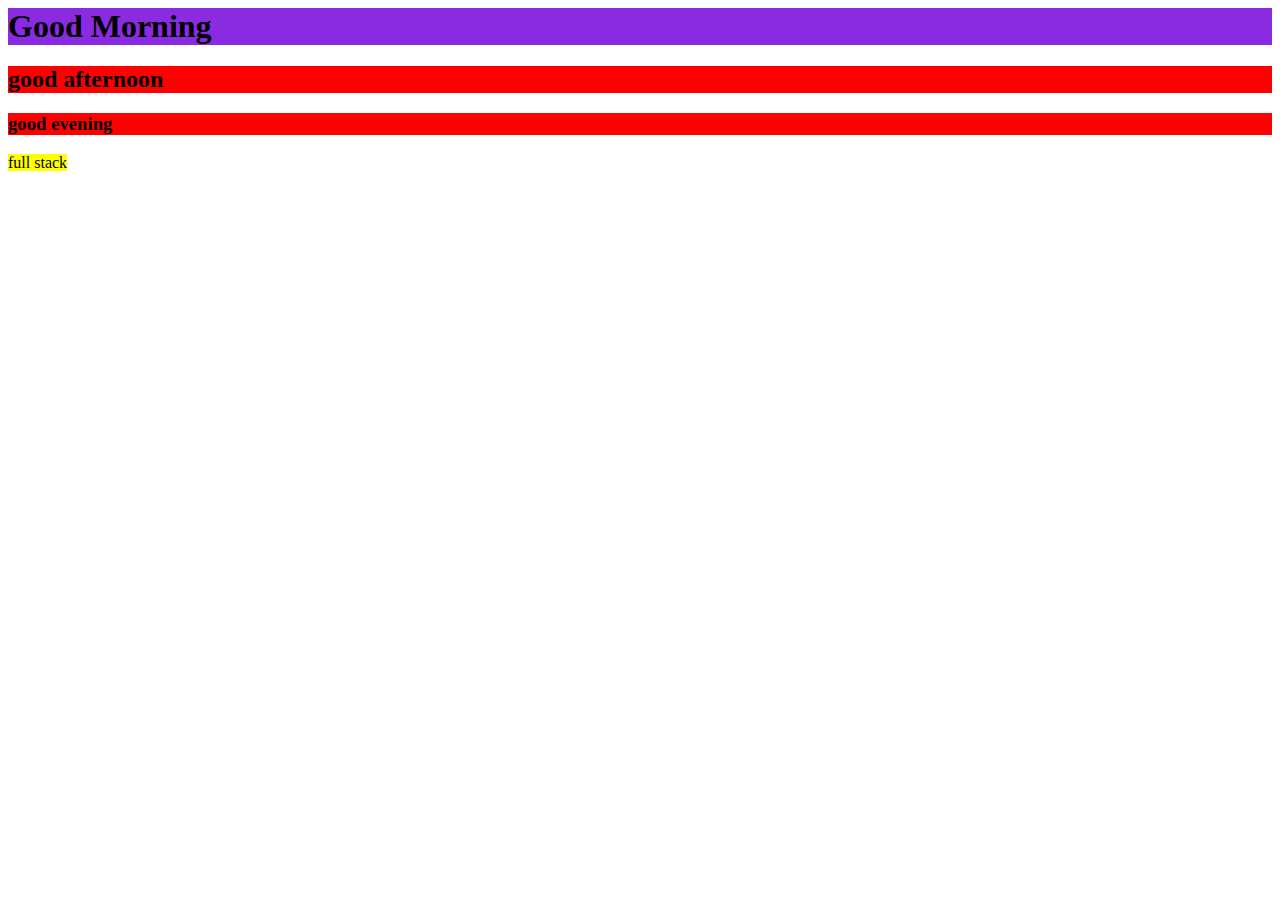
<file: css3/index.html>
<html>
    <head>
        
      <title>learning css</title>
      <link rel="stylesheet" href="./xyz.css">       <!--external css-->
    <!--internal css-->
    <style>           
    
        h2,h3{
          background-color: red;         
        }
      </style>
    </head>
    <body>
        <h1 style="background-color: blueviolet;">Good Morning</h1> <!--inline css-->
        <h2>good afternoon</h2>
        <h3>good evening</h3>
        <span>full stack</span>
    </body>
</html>
</file>
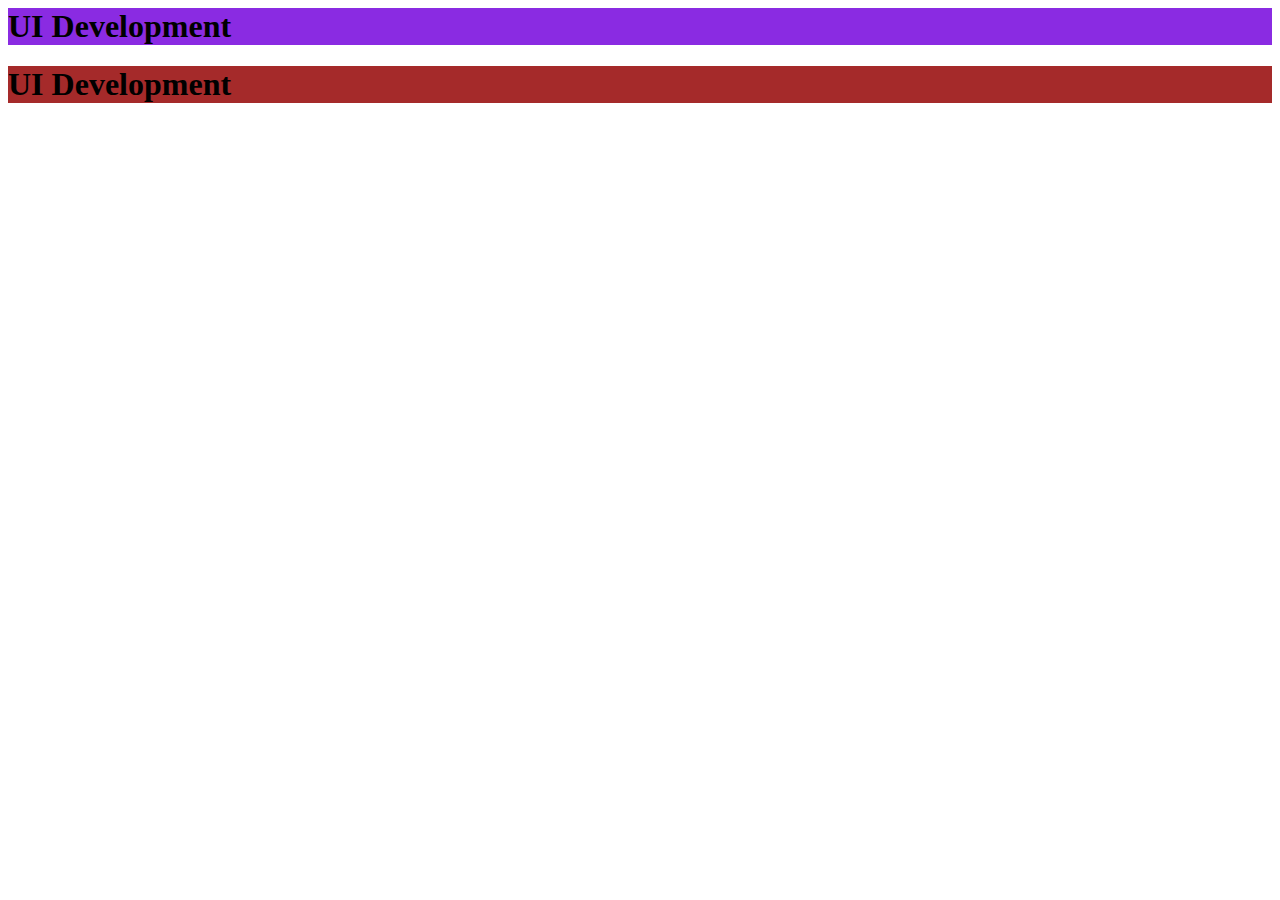
<file: rule no 2/index.html>
<html>
    <head>
        <style>
            h1{
                background-color: red;
            }
        </style>
        <link rel="stylesheet" href="./style.css">

    </head>
    <body>
        <h1 class="abc" id="rak" style="background-color: blueviolet;">UI Development</h1>
        <h1 class="abc" id="rak" >UI Development</h1>
    </body>
</html>
</file>
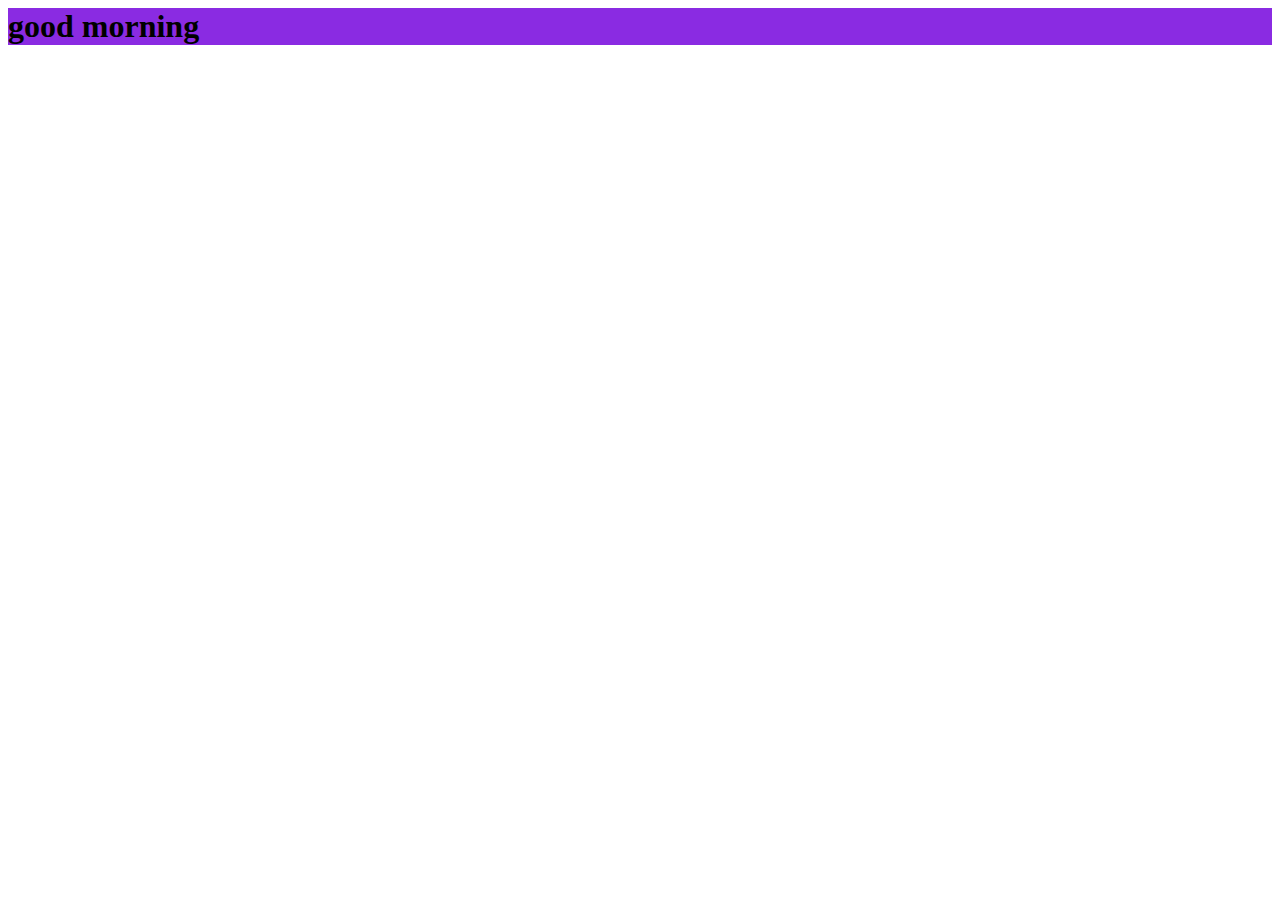
<file: ruleno1/index.html>
<html>
    <head>
        <link rel="stylesheet" href="./one.css">  
    <style>
        h1{
            background-color: aquamarine;
        }
    </style>  
    <link rel="stylesheet" href="./one.css"> 
     
    </head>
    <body>
       <!-- <h1 style="background-color: red;">good morning</h1>-->
       <h1>good morning</h1


    </body>
</html>
</file>
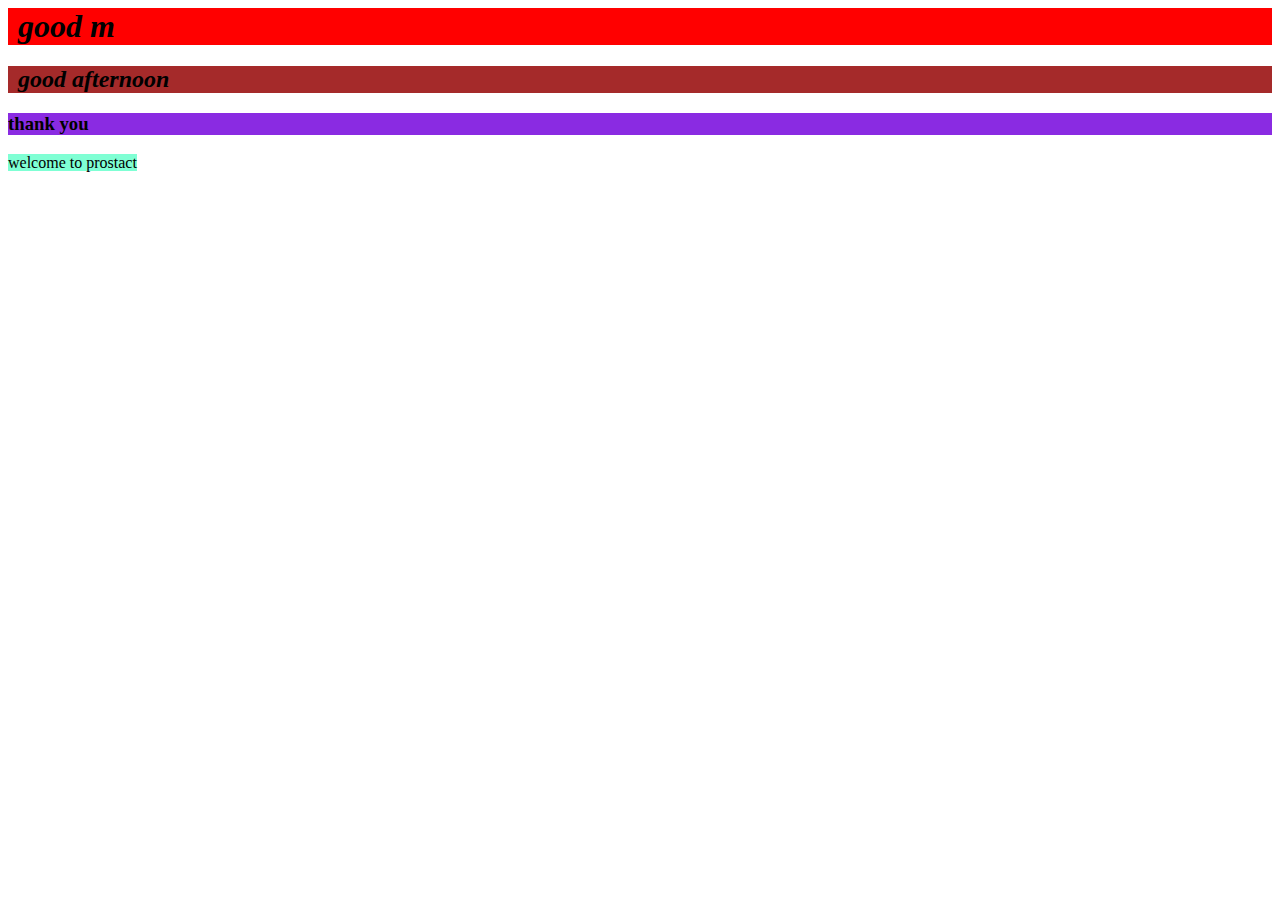
<file: selectors/index.html>
<html>
    <head>
        <link rel="stylesheet" href="./style.css">

    </head>
    <body>
        <h1>good m</h1>
        <h2 class="althu">good afternoon</h2>
        <h3 class="rake" >thank you</h3>
        <span id="abc">welcome to prostact</span>
    </body>
</html>
</file>
<file: css3/xyz.css>
span{
    background-color: yellow;
}
</file>
<file: rule no 2/style.css>
h1{
    background-color: yellow;
}
.abc{
    background-color: blue;

}
#rak{
    background-color: brown;
}
</file>
<file: ruleno1/one.css>
h1{
    background-color:blueviolet;
}
</file>
<file: selectors/style.css>
h1,h2{
    background-color: red;
    font-style: italic;
    padding-left: 10px;
}
.rake{
    background-color: blueviolet;
}
.althu{
    background-color: brown;
}
#abc{
    background-color: aquamarine;
}
</file>
